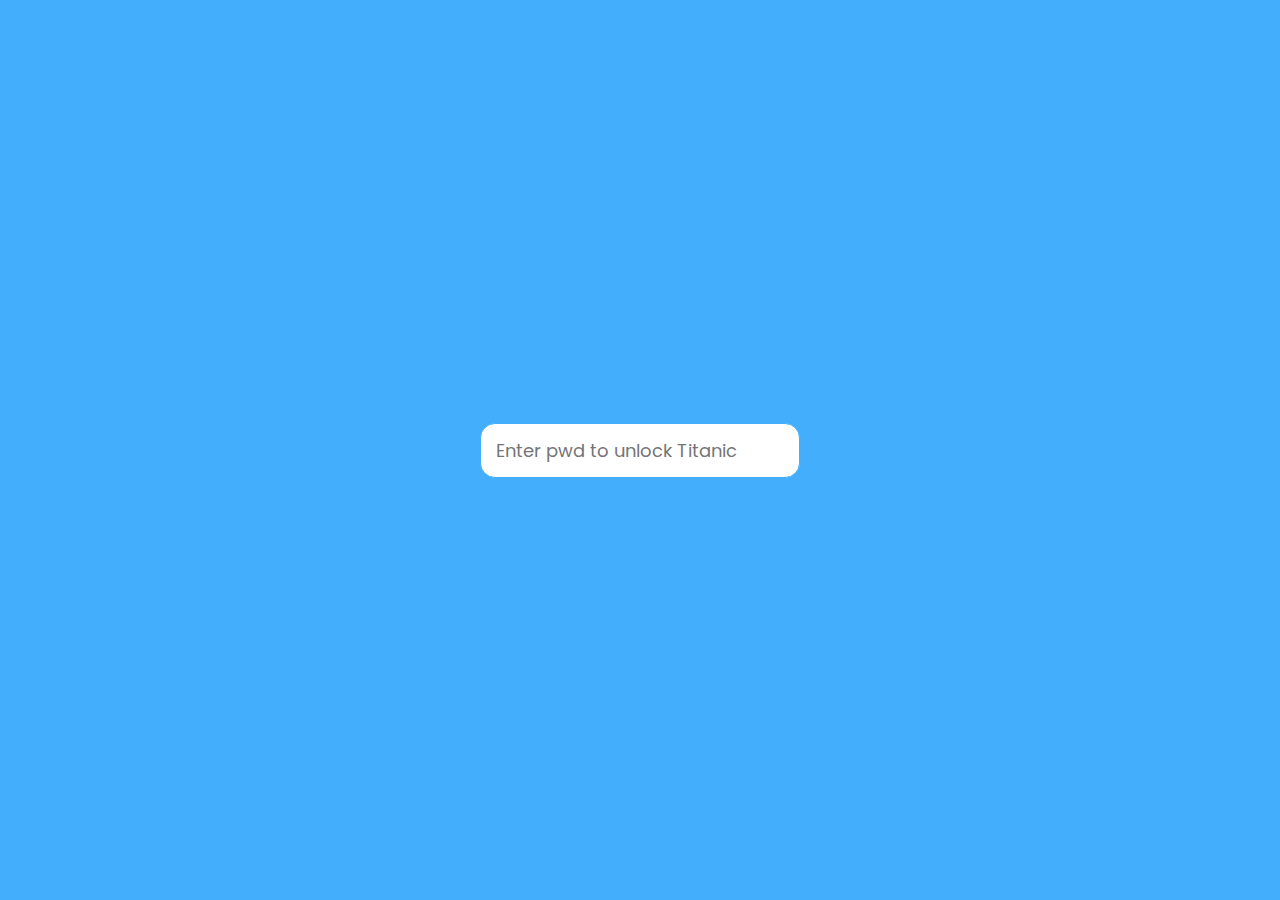
<file: TitanicWeather/wwwroot/unlock.html>
<!DOCTYPE html>
<html lang="en" dir="ltr">

<head>
    <meta charset="utf-8">
    <title>Password</title>
    <link rel="stylesheet" href="css\unlock.css">
    <link rel="stylesheet" href="https://cdnjs.cloudflare.com/ajax/libs/font-awesome/5.15.3/css/all.min.css" />
</head>

<body>
    <div class="unlock">
        <input type="password" placeholder="Enter pwd to unlock Titanic" required>
        <span class="show-btn"><i class="fas fa-eye"></i></span>
    </div>

    <script>
        const password = document.querySelector("input");
        const showBtn = document.querySelector("span i");
        showBtn.onclick = (() => {
            if (password.type === "password") {
                password.type = "text";
                showBtn.classList.add("hide-btn");
            } else {
                password.type = "password";
                showBtn.classList.remove("hide-btn");
            }
        });
    </script>
</body>

</html>
</file>
